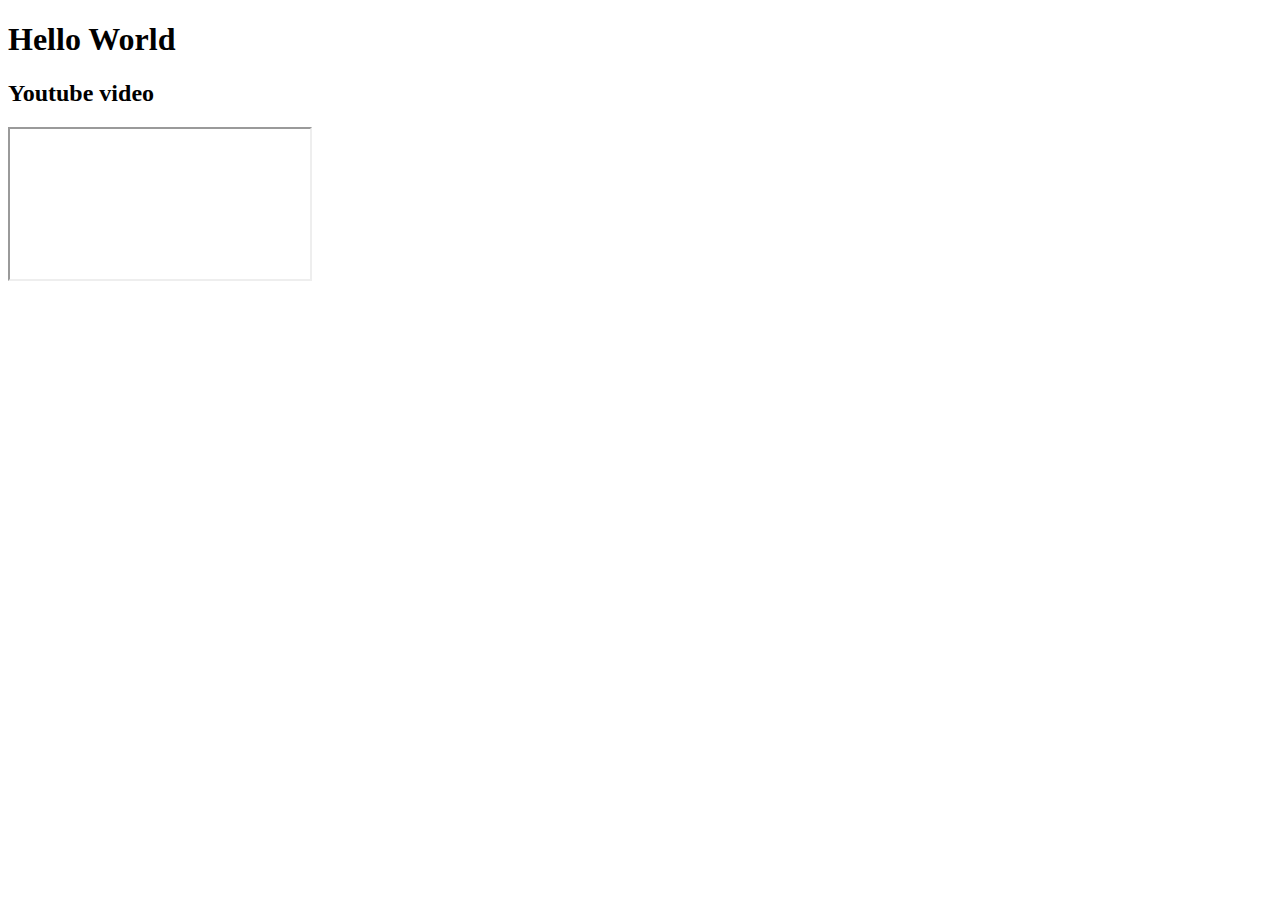
<file: index.html>
<!DOCTYPE html>
<html>
	<head>
		<title>Hello World</title>
		
	</head>
	<body>
		<h1>Hello World</h1>
		<h2>Youtube video</h2>
		<iframe src="https://www.youtube.com/watch?v=iwZWK2WoogY"></iframe>
	</body>
	</html>
</file>
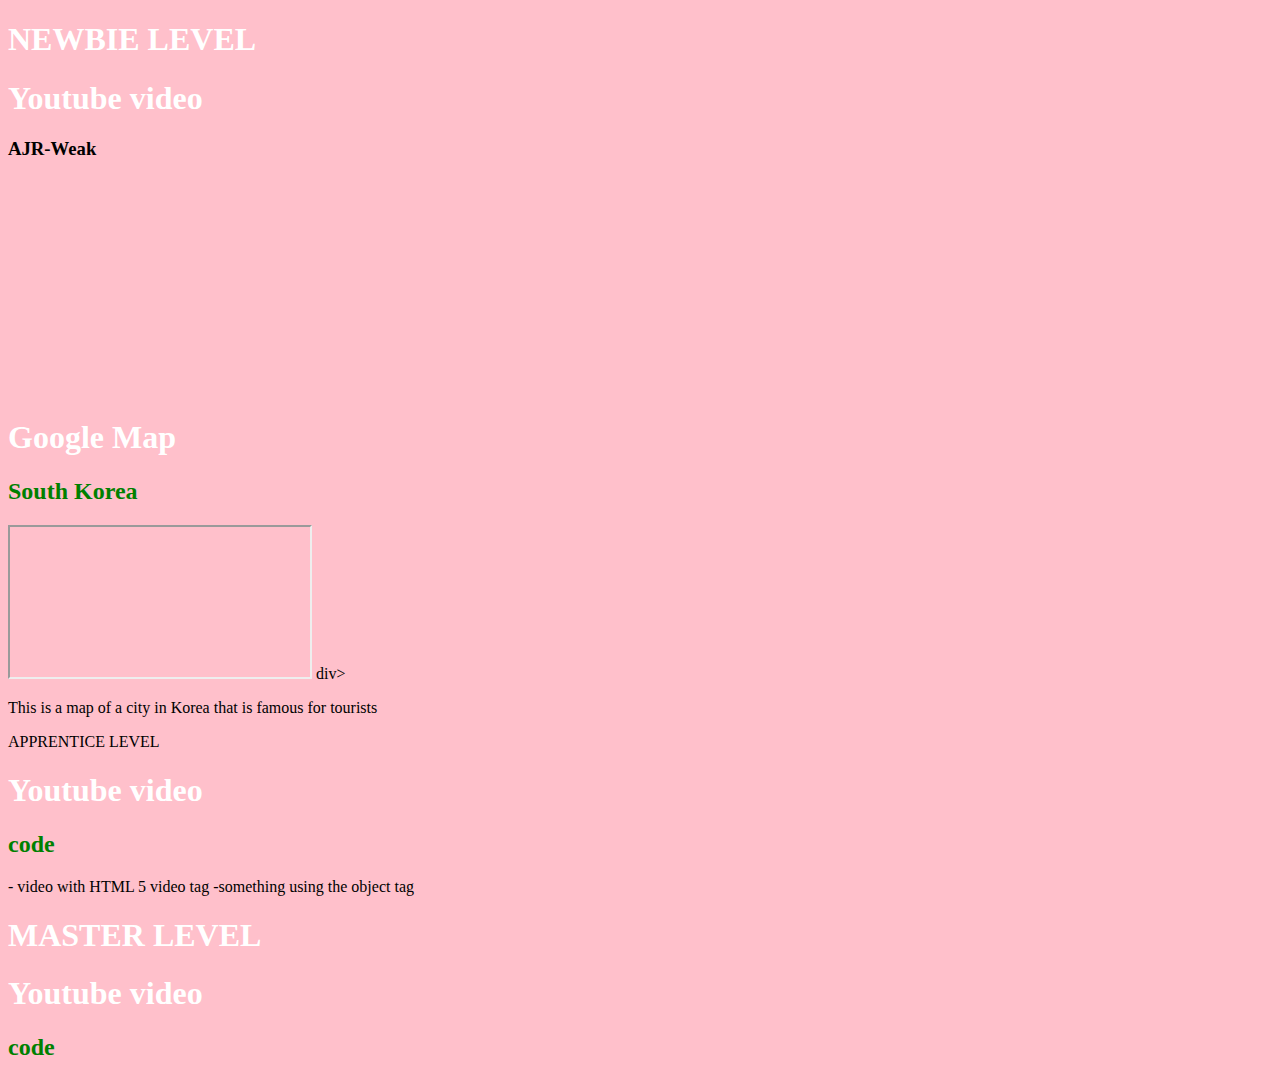
<file: embeddingOriginalWork.html>
<!DOCTYPE html>
<html>
	<head>
	<title>Original Work 1</title>
	<style type="text/css">
	body {
		background-color: pink;
	}
	h1 {
		color: white;
		text-align: left;
	}
	h2 {
		color: green;
		text-align: left;
	}
	p{
		font-family: verdana;
		font-size: : 20px;
	}
	</style>
	</head>
	<body>

		<h1>NEWBIE LEVEL</h1>
		<p></p>
		<h1>Youtube video</h1>
		<h3>AJR-Weak</h3>
		<iframe width="360" height="215" src="https://www.youtube.com/embed/UcN32n-Cd10" frameborder="0" allowfullscreen></iframe>
		<h1>Google Map</h1>
		<h2>South Korea</h2>
		<div id="map">
		<iframe src=""><iframe src="https://www.google.com/maps/embed?pb=!1m18!1m12!1m3!1d12650.89844031282!2d126.98207964999997!3d37.56155155!2m3!1f0!2f0!3f0!3m2!1i1024!2i768!4f13.1!3m3!1m2!1s0x357ca2f11b3f14ab%3A0x3b436be085e38e0c!2sMyeong-dong%2C+Jung-gu%2C+Seoul%2C+South+Korea!5e0!3m2!1sen!2sus!4v1484546865079" width="600" height="450" frameborder="0" style="border:0" allowfullscreen></iframe>
		</iframe>div>
		<p>This is a map of a city in Korea that is famous for tourists</p
		<h1>APPRENTICE LEVEL</h1>
		<h1>Youtube video</h1>
		<h2>code</h2>
		- video with HTML 5 video tag
		-something using the object tag
		<h1>MASTER LEVEL</h1>
		<h1>Youtube video</h1>
		<h2>code</h2>

	</body>
</html>
</file>
